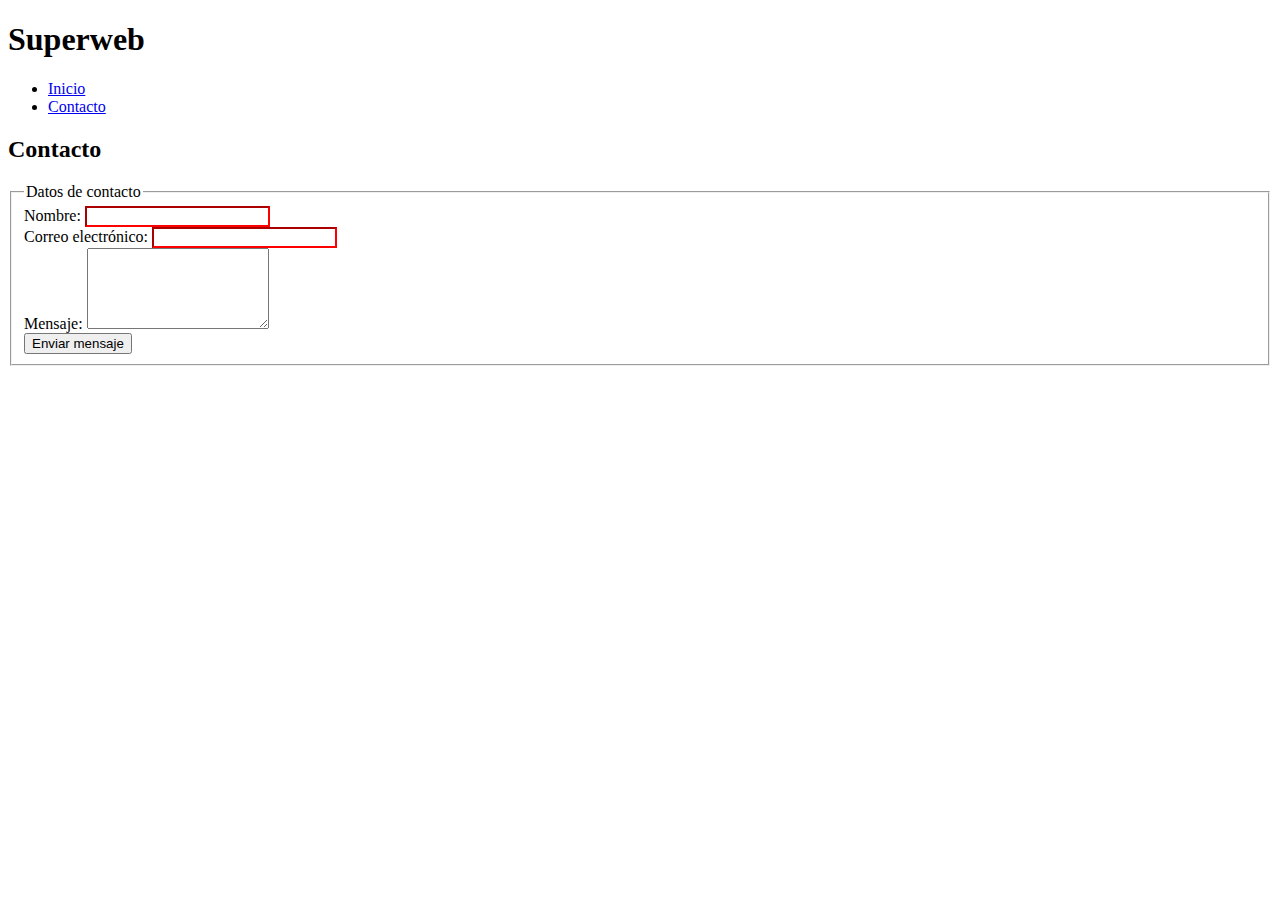
<file: html/contacto.html>
<!DOCTYPE html>
<html lang="es">
<head>
    <meta charset="UTF-8">
    <meta name="viewport" content="width=device-width, initial-scale=1.0">
    <title>Contacto</title>
    <link rel="stylesheet" href="../css/styles.css">
</head>
<body>
    <nav class="navbar">
        <div class="nav-container">
            <h1>Superweb</h1>
            <ul class="nav-list">
                <li><a href="index.html">Inicio</a></li>
                <li><a href="contacto.html">Contacto</a></li>
            </ul>
        </div>
    </nav>

    <main class="container">
        <section class="contact-section">
            <h2>Contacto</h2>
            <form action="#" method="post">
                <fieldset>
                    <legend>Datos de contacto</legend>
                    
                    <div class="form-group">
                        <label for="nombre">Nombre:</label>
                        <input type="text" id="nombre" name="nombre" required maxlength="50">
                    </div>

                    <div class="form-group">
                        <label for="email">Correo electrónico:</label>
                        <input type="email" id="email" name="email" required>
                    </div>

                    <div class="form-group">
                        <label for="mensaje">Mensaje:</label>
                        <textarea id="mensaje" name="mensaje" rows="5" required maxlength="500"></textarea>
                    </div>

                    <button type="submit">Enviar mensaje</button>
                </fieldset>
            </form>
        </section>
    </main>
</body>
</html>
</file>
<file: css/styles.css>
.error-message {
    color: red;
    font-size: 12px;
    display: none;
    text-align: left;
    margin-top: -10px;
    margin-bottom: 10px;
}

input:invalid {
    border-color: red;
}

input:valid {
    border-color: green;
}

.welcome-container {
    text-align: center;
    margin-top: 20%;
}

.welcome-container button {
    margin-top: 20px;
    padding: 10px 20px;
    border: none;
    border-radius: 4px;
    background-color: #FF5733;
    color: #fff;
    font-size: 16px;
    cursor: pointer;
}

.welcome-container button:hover {
    background-color: #C70039;
}
</file>
